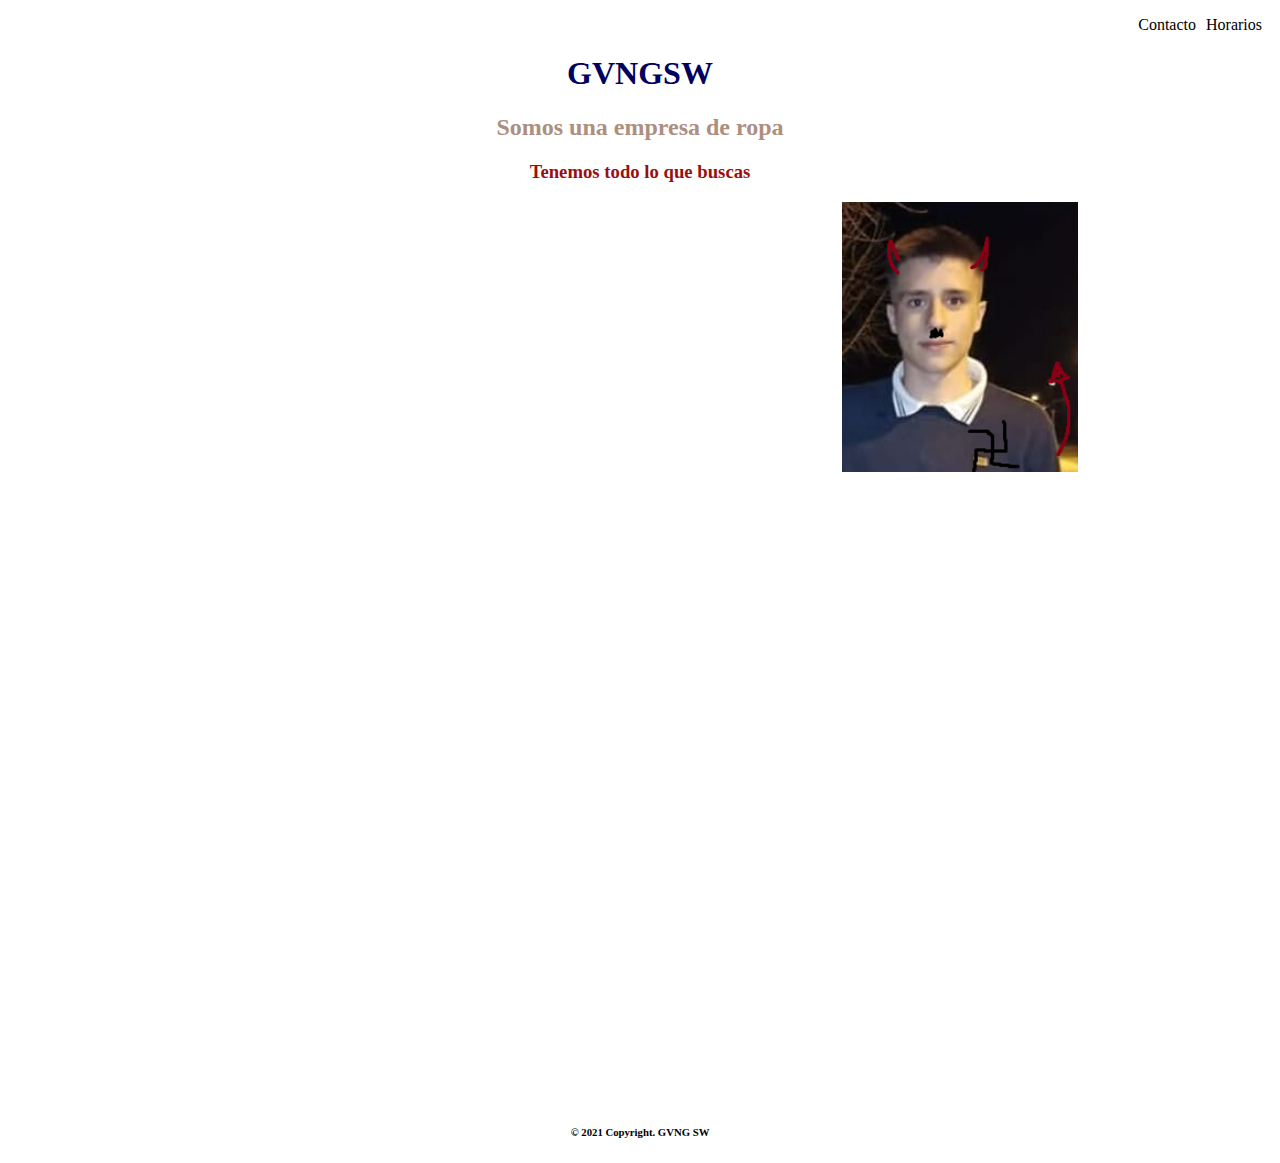
<file: generacionT/index.html>
<!DOCTYPE html>
<html lang="en">
<head>
    <meta charset="UTF-8">
    <meta http-equiv="X-UA-Compatible" content="IE=edge">
    <meta name="viewport" content="width=device-width, initial-scale=1.0">
    <link rel="stylesheet" href="css/style.css">
    <link rel="icon"href="https://gvngstreetwear.com/wp-content/uploads/2018/06/cropped-GG-192x192.png">
    <title>GVNG – STREETWEAR</title>
</head>
<body>
    <header>
        <nav>
            <div class="navega">
                <ul>
                    <li><a href="seccion 1.html">Contacto</a></li>
                    <li><a href="seccion 2.html">Horarios</a></li>
                </ul>
            </div>
        </nav>
    </header>
    <section class="frente">
        <h1 class="primero">GVNGSW</h1>
        <h2 class="segundo">Somos una empresa de ropa</h2>
        <h3 class="tercero">Tenemos todo lo que buscas</h3>
        <div class="mnazi"><img src="mnazi.png" alt="" ></div>
        <h6 class="copyri">© 2021 Copyright. GVNG SW</h6>
</body>
</html>
</file>
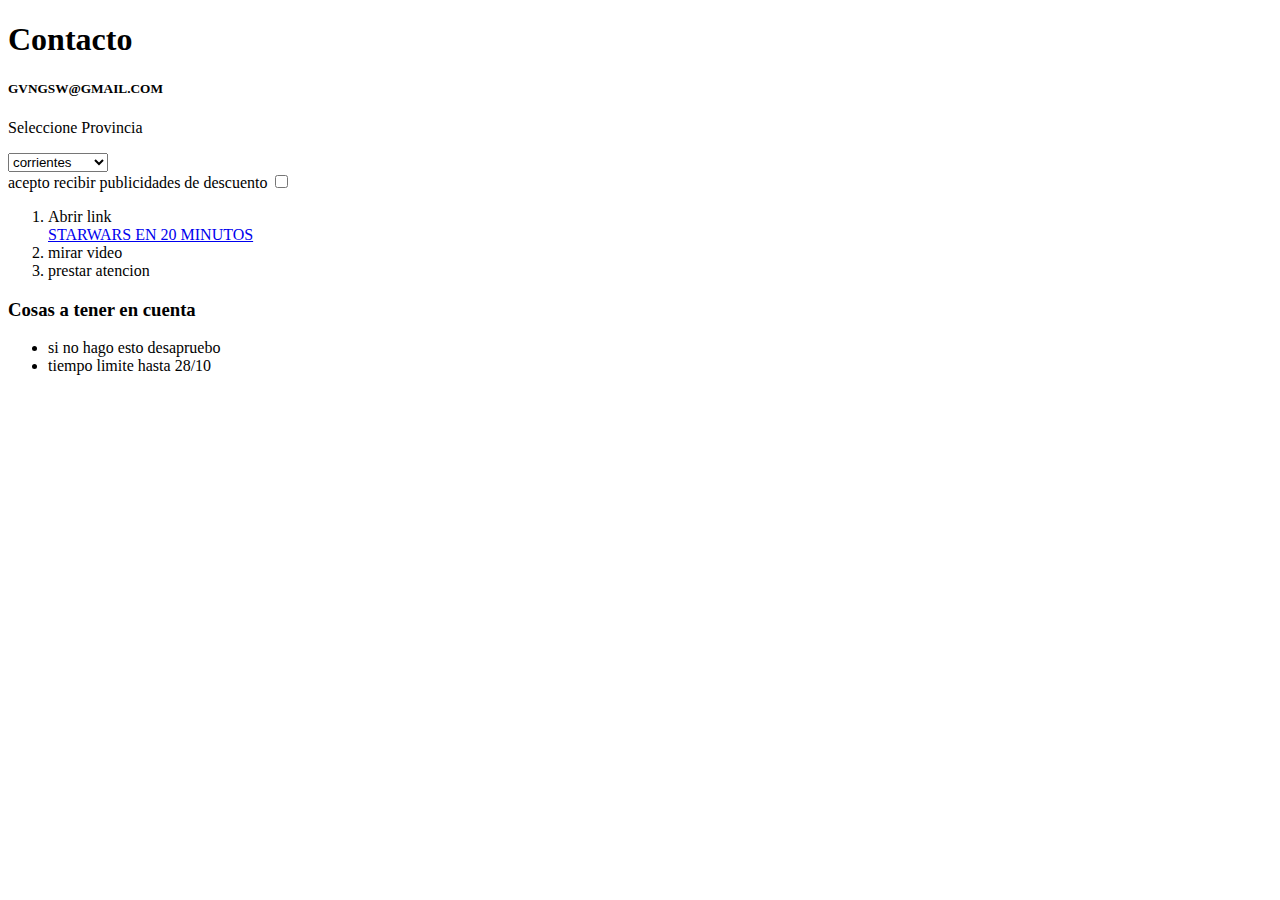
<file: generacionT/seccion 1.html>
<!DOCTYPE html>
<html lang="en">
<head>
    <meta charset="UTF-8">
    <meta http-equiv="X-UA-Compatible" content="IE=edge">
    <meta name="viewport" content="width=device-width, initial-scale=1.0">
    <title>Contacto GVNGSW</title>
</head>
<body>
    <div>
        <p><h1>Contacto</h1></p>
        <p><h5>GVNGSW@GMAIL.COM</h5></p>
    </div>
<!-- 
    <div>
        <form>
            <p><label>Nombre: </label></p>
            <input type="text">
        </form>
    </div> -->
    <div>
        <p><label for="rojo">Seleccione Provincia</label></p>
        <select name="Provincia" id="">
            <option value="corrientes">corrientes</option>
            <option value="Buenos Aires">Buenos aires</option>
        </select>
    </div>
    <div>
        <label for="checkbox">acepto recibir publicidades de descuento </label>
        <input id="checkbox" name="mailing" type="checkbox" value="consent">
    </div>
    <div>
        <ol>
            <li>Abrir link</li>  <a href="https://www.youtube.com/watch?v=W91SCK0vpgk&ab_channel=Nerdaily">STARWARS EN 20 MINUTOS</a>
            <li>mirar video</li>
            <li>prestar atencion</li>
        </ol>
        <h3>Cosas a tener en cuenta</h3>
        <ul>
        <li>si no hago esto desapruebo</li>
        <li>tiempo limite hasta 28/10</li>
        </ul>
        <div></div>
    </div>
</body>
</html>
</file>
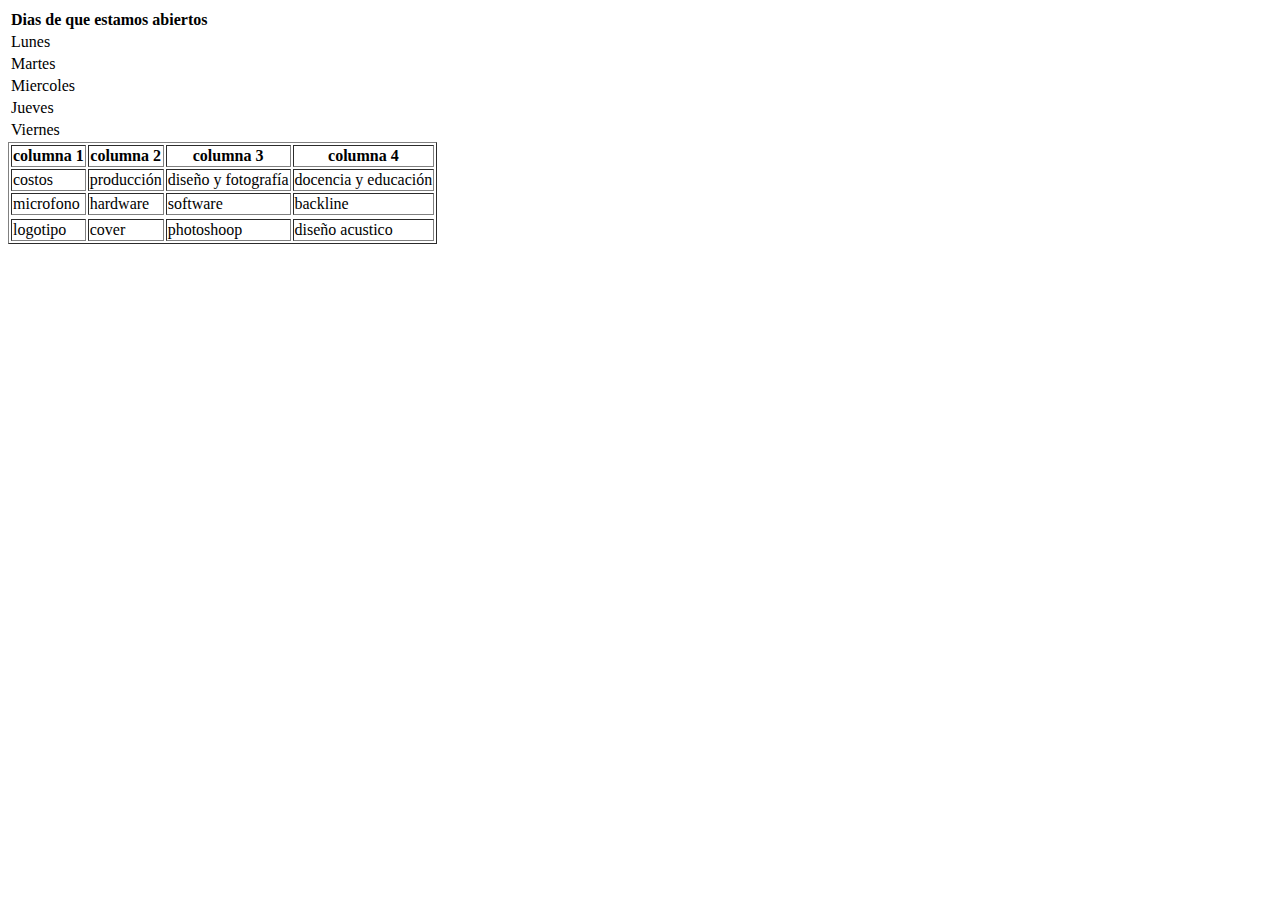
<file: generacionT/seccion 2.html>
<head>
    <meta charset="UTF-8">
    <meta http-equiv="X-UA-Compatible" content="IE=edge">
    <meta name="viewport" content="width=device-width, initial-scale=1.0">
    <title>Horarios</title>
</head>
<body>
<!-- primer intento de tabla -->
    <DIV>
        <table> 
            <tr>
                <th>Dias de que estamos abiertos</th>
            </tr>
            <tr>
                <td>
                    Lunes
                </td>
            </tr>
                <td>
                    Martes
                </td>
            </tr>
                <td>
                    Miercoles
                </td>
            </tr>
                <td>
                    Jueves
                </td>
            </tr>
                <td>
                    Viernes
                </td>
            </tr>
        </table>
    </DIV>
<!-- actividad de tablas -->
    <DIV>
    <table border>
<tr>
    <th>columna 1</th>
    <th>columna 2</th>
    <th>columna 3</th>
    <th>columna 4</th>
</tr>
<tr>
        <td>costos</td>
        <td>producción</td>
        <td>diseño y fotografía</td>
        <td>docencia y educación</td>
</tr>
<tr>
    <td>microfono</td>
    <td>hardware</td>
    <td>software</td>
    <td>backline</td>
<tr>
<tr>
    <td>logotipo</td>
    <td>cover</td>
    <td>photoshoop</td>
    <td>diseño acustico</td>
    
</tr>
    </table> 
    </DIV>
</body>
</html>
</file>
<file: generacionT/css/style.css>
.navega ul{
    display:flex;
    justify-content:flex-end;
    list-style: none;
}
.navega ul li {
    margin-right: 10px;
}
body {
    background-color:rgb(255, 255, 255)
}
.frente {
    text-align: center;
}
.barra {
        text-align: end;
}
.copyri {
    text-align: center;
}
a {
    text-decoration:none;
    color:black;
}
.primero {
    color:rgb(0, 0, 94);
}
.segundo {
    color:#ac8f81;
}
.tercero {
    color:rgb(153, 15, 15);
}
.mnazi {
    height: 900px;width:1903px;
}
</file>
